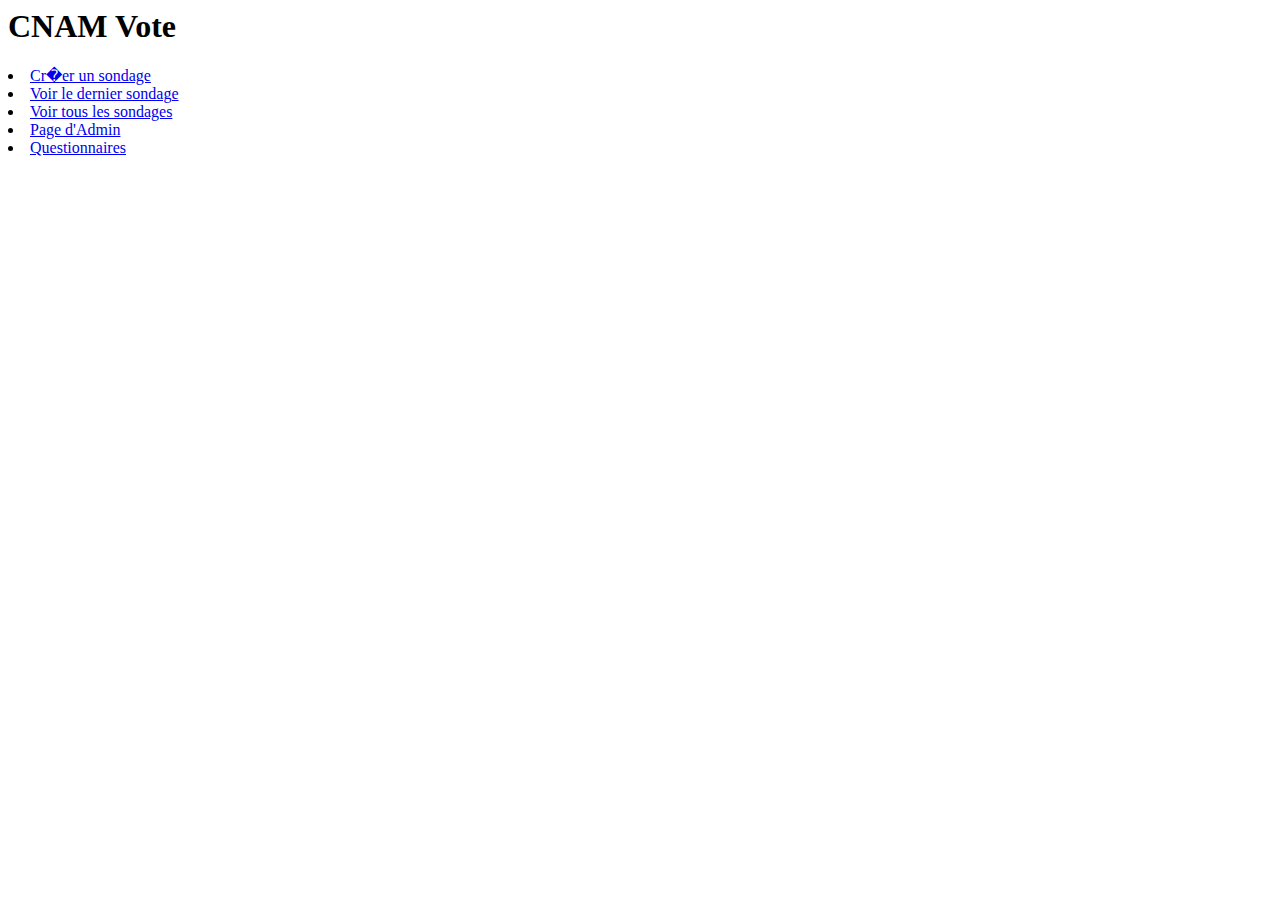
<file: vote/WebContent/index.html>
<HTML>
<HEAD>
<TITLE>CNAM Survey</TITLE>
<link rel="stylesheet" type="text/css" href="style.css"> 
</HEAD>
<BODY>
<h1>CNAM Vote</h1>
<li><a href="create-poll.jsp">Cr�er un sondage</a><br>
<li><a href="view-poll.jsp">Voir le dernier sondage</a><br>
<li><a href="view-polls.jsp">Voir tous les sondages</a><br>
<li><a href="admin/">Page d'Admin</a><br>
	<li><a href="index.jsp">Questionnaires</a><br>
</BODY>
</HTML>
</file>
<file: vote/WebContent/style.css>
.error {color: #FF0000; font-weight:bold; }

.success {color: #00FF00; font-weight:bold; }

.header { font-weight: bold; }

.options { color: #003399; }
</file>
